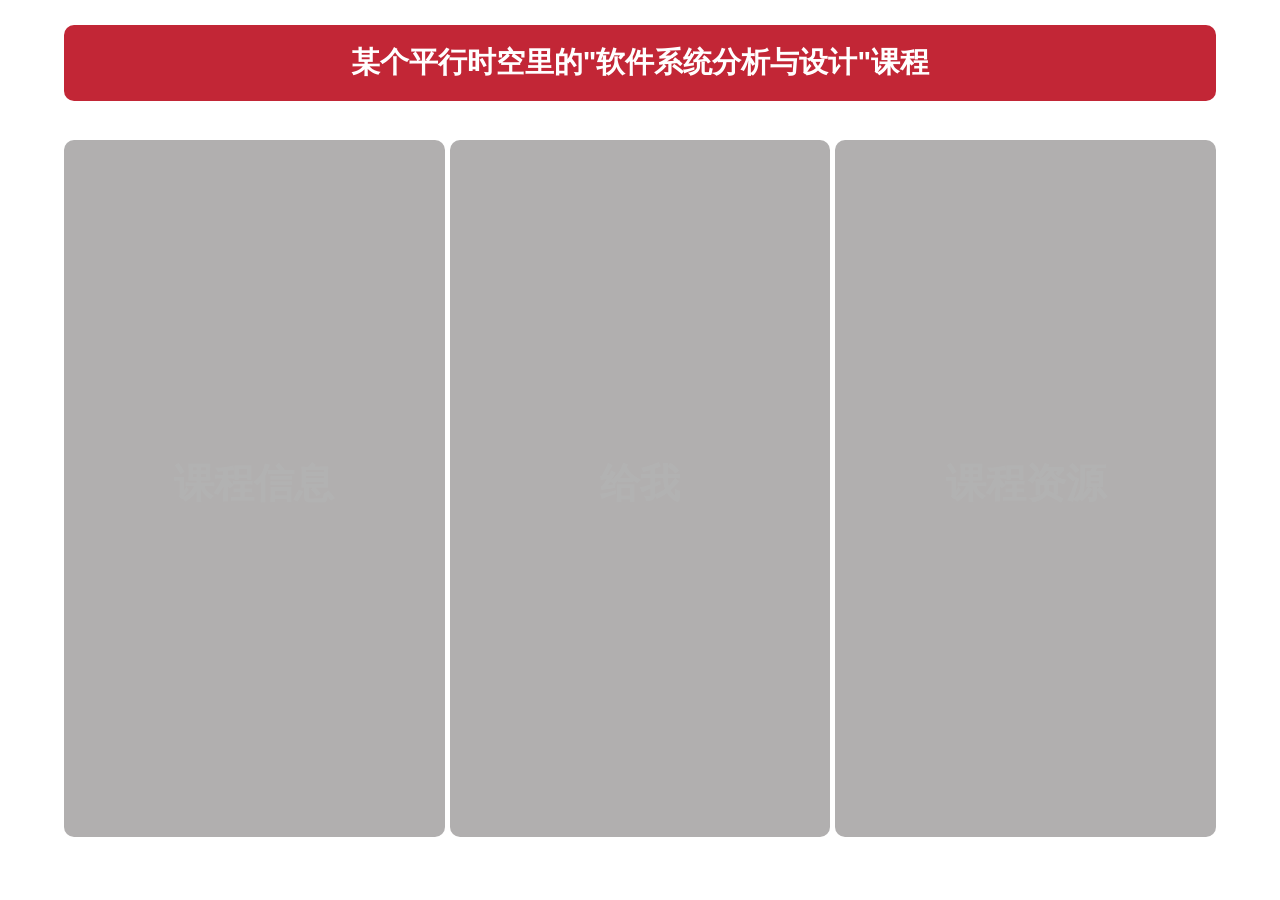
<file: Eggs/loppy - backup.html>
<!DOCTYPE html>
<html lang="en">
<head>
  <meta charset="UTF-8">
  <meta name="viewport" content="width=device-width, initial-scale=1.0">
  <title>Accordion with Expanding Cards</title>
  <style>
    * {
      margin: 0;
      padding: 0;
      box-sizing: border-box;
    }

    body, html {
      height: 100%;
      font-family: Arial, sans-serif;
      display: flex;
      flex-direction: column;
      justify-content: center;
      align-items: center;
      background-color: transparent;
    }

    .banner {
      width: 90vw;
      background-color: #C22636;
      color: white;
      text-align: center;
      padding: 18px;
      font-size: 1.8em;
      font-weight: bold;
      border-radius: 10px;
      margin-bottom: 1px;
    }

    .container {
      display: flex;
      width: 90vw;
      height: 86vh;
      justify-content: space-evenly;
      align-items: center;
      gap: 5px;
    }

    .card {
      width: 50%;
      height: 90%;
      margin: 0;
      display: flex;
      flex-direction: column;
      justify-content: center;
      color: white;
      border-radius: 10px;
      transition: width 0.3s ease, height 0.3s ease, filter 0.3s ease;
      cursor: pointer;
      text-align: center;
      overflow: hidden;
      position: relative;
      padding: 20px;
      background-color: rgb(253, 250, 250);
      filter: brightness(1.0);
    }

    .card:nth-child(1) {
      background-image: url('https://martubegift.com/cdn/shop/files/martube-x-loopy-bluetooth-speaker-wireless-259561.jpg');
      background-size: cover;
      background-position: center;
    }

    .card:nth-child(2) {
      background-image: url('https://martubegift.com/cdn/shop/files/martube-x-loopy-bluetooth-speaker-wireless-908187.jpg');
      background-size: cover;
      background-position: center;
    }

    .card:nth-child(3) {
      background-image: url('https://martubegift.com/cdn/shop/files/martube-x-loopy-bluetooth-speaker-wireless-102119.jpg');
      background-size: cover;
      background-position: center;
    }

    .card h2 {
      font-size: 2.5em;
      font-weight: bold;
      margin-bottom: 10px;
      color: white;
      text-align: left;
      margin-left: 10vw;
      transition: opacity 0.5s ease, transform 0.5s ease;
    }

    .card p {
      font-size: 1.2em;
      font-weight: normal;
      margin-top: 10px;
      display: none;
      color: white;
      text-align: left;
      margin-left: 10vw;
      margin-right: 6vw;
      opacity: 0;
      transform: translateY(20px);
      transition: opacity 0.3s ease, transform 0.3s ease;
    }

    .card.expanded p {
      display: block;
    }

    /* Keyframes for fading and sliding text */
    @keyframes fadeIn {
      0% {
        opacity: 0;
        transform: translateY(20px);
      }
      100% {
        opacity: 1;
        transform: translateY(0);
      }
    }

    .card.expanded {
      width: 90%;
      height: 90%;
    }

    .card:not(.expanded) {
      filter: brightness(0.7);
    }

    .card.expanded h2 {
      transition-delay: 1.5s; 
    }
    .card:not(.expanded) h2 {
      text-align: center; /* 收缩时标题居中 */
      margin-left: 0; /* 收缩时去掉左边距 */
    }

    .card:not(.expanded):hover {
      background-color: rgba(41, 128, 185, 0.7);
    }

    .card.expanded:hover {
      background-color: rgba(41, 128, 185, 0.7);
    }

    .circle {
      position: absolute;
      background-color: white;
      border-radius: 50%;
      transform: scale(0);
      animation: ripple 1.2s ease-out;
    }

    @keyframes ripple {
      to {
        transform: scale(0.22);
        opacity: 0;
      }
    }

    a.download-link {
      color: #ffffff;
    }

    a.download-link:hover {
      color: #C22636;
    }
  </style>
</head>
<body>
  <div class="banner">
    某个平行时空里的"软件系统分析与设计"课程
  </div>
  <div class="container">
    <div class="card" onclick="expandCard(this, event)">
      <h2>课程信息</h2>
      <p>欢迎来到卡片页面 1。</p>
      <p>这里是一些示例内容。你可以将其替换为任何信息。</p>
      <p>更多内容和文字可以放在这里，让页面看起来更加丰富。</p>
      <p>这是更多的内容示例。</p>
      <p>继续扩展内容以查看逐行动画效果。</p>
      <p>这是卡片的最后一行内容。</p>
    </div>
    <div class="card" onclick="expandCard(this, event)">
      <h2>给我</h2>
      <p>这是卡片页面 2 的内容。</p>
      <p>可以放任何你想要的信息，这里是一些模拟的文本。</p>
      <p>你还可以添加图片、链接或其他元素来使页面更加生动。</p>
    </div>
    <div class="card" onclick="expandCard(this, event)">
      <h2>课程资源</h2>
      <p>你可以查看过去三年的期末试题，从而：</p>
      <p>• 了解期末考试题目的类型</p>
      <p>• 确定自己需要准备的方向</p>
      <p>但请记得学习的目的不是为了考试。</p>
      <p>• 2021-2022(2) <a href="/3yearexam/exam-papers.pdf" download class="download-link">期末A卷</a> <a href="/3yearexam/exam-papers.pdf" download class="download-link">期末B卷</a></p>
      <p>• 2022-2023(2) <a href="/3yearexam/exam-papers.pdf" download class="download-link">期末A卷</a> <a href="/3yearexam/exam-papers.pdf" download class="download-link">期末B卷</a></p>
      <p>• 2023-2024(2) <a href="/3yearexam/exam-papers.pdf" download class="download-link">期末A卷</a> <a href="/3yearexam/exam-papers.pdf" download class="download-link">期末B卷</a></p>
    </div>
  </div>

  <script>
    // Function to handle card expansion
    function expandCard(card, event) {
    const cards = document.querySelectorAll('.card');
    const paragraphs = card.querySelectorAll('p'); // 获取该卡片内的所有<p>元素
    const h2 = card.querySelector('h2'); // 获取<h2>元素
    // 如果卡片已展开，则折叠它
    if (card.classList.contains('expanded')) {
      card.classList.remove('expanded');
      paragraphs.forEach((p) => {
        p.style.animation = '';  // 清除之前的动画
        p.style.opacity = '0';  // 重置透明度
        p.style.transform = 'translateY(20px)';  // 重置位置
      });
    } else {
      // 折叠所有其他卡片
      cards.forEach((c) => c.classList.remove('expanded'));
      // 展开点击的卡片
      card.classList.add('expanded');  
      h2.style.animation = `fadeIn 0.5s ease-in 0s forwards`;
      paragraphs.forEach((p, index) => {
        const delay = index * 0.1;  // 动态计算每行文字的延迟
        p.style.animation = `fadeIn 0.5s ease-in ${delay}s forwards`;  // 为每个段落设置延迟
      });
    }
      
        // Mouse click effect
        createRipple(event);
    }

    // Function to create the ripple effect
    function createRipple(event) {
      const ripple = document.createElement('div');
      ripple.classList.add('circle');

      // Get mouse position relative to the clicked element
      const rect = event.target.getBoundingClientRect();
      const size = Math.max(rect.width, rect.height);
      const x = event.clientX - rect.left - size / 2;
      const y = event.clientY - rect.top - size / 2;

      ripple.style.width = ripple.style.height = `${size}px`;
      ripple.style.left = `${x}px`;
      ripple.style.top = `${y}px`;

      event.target.appendChild(ripple);

      // Remove the ripple after animation ends
      ripple.addEventListener('animationend', () => {
        ripple.remove();
      });
    }
  </script>
</body>
</html>
</file>
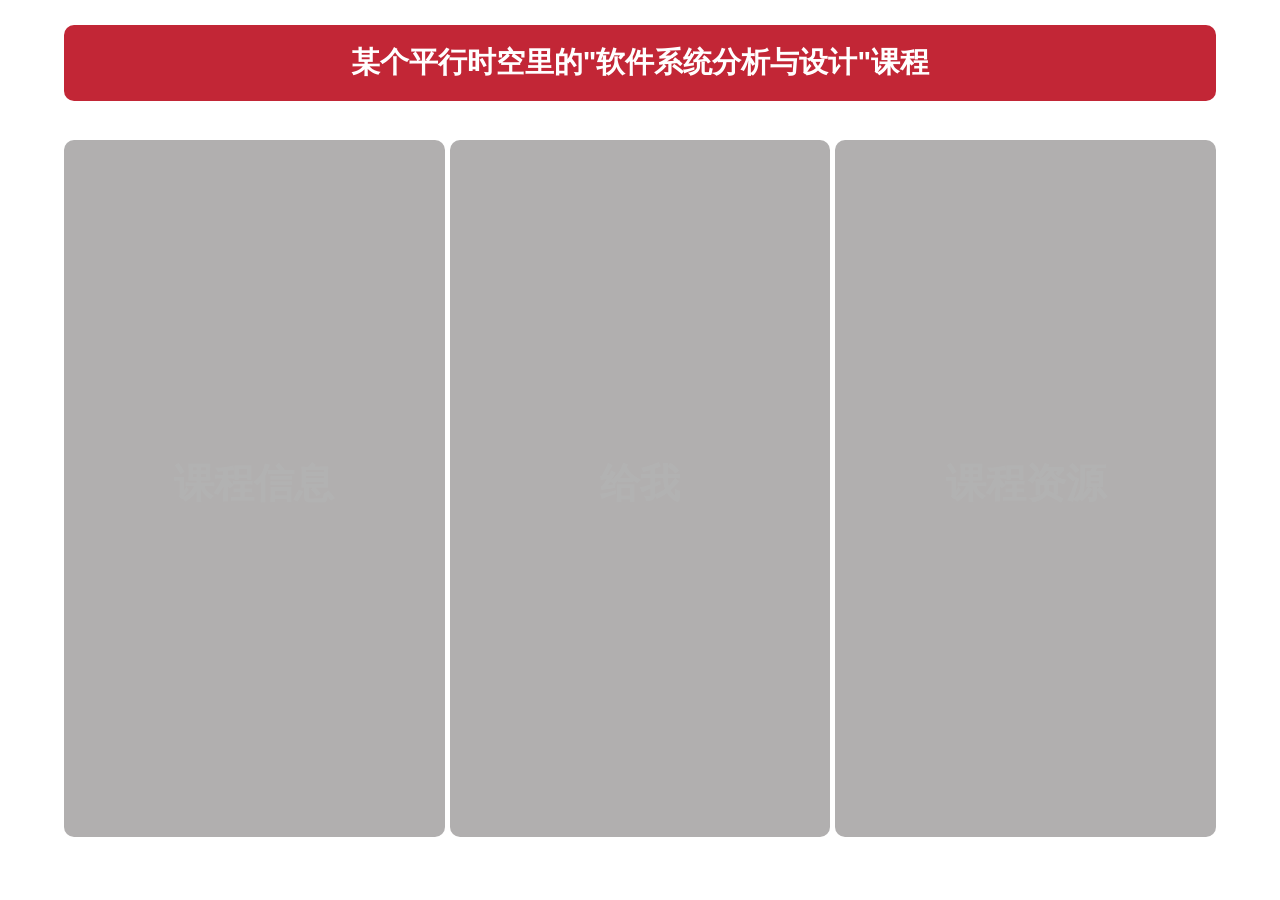
<file: Eggs/loppy(半透明).html>
<!DOCTYPE html>
<html lang="en">
<head>
  <meta charset="UTF-8">
  <meta name="viewport" content="width=device-width, initial-scale=1.0">
  <title>Accordion with Expanding Cards</title>
  <style>
    * {
      margin: 0;
      padding: 0;
      box-sizing: border-box;
    }

    body, html {
      height: 100%;
      font-family: Arial, sans-serif;
      display: flex;
      flex-direction: column;
      justify-content: center;
      align-items: center;
      background-color: transparent; /* Remove background color for the page */
    }

    .banner {
      width: 90vw; /* Same width as the container */
      background-color: #C22636; /* Banner background color */
      color: white;
      text-align: center;
      padding: 18px;
      font-size: 1.8em;
      font-weight: bold;
      border-radius: 10px 10px 10px 10px;
      margin-bottom: 1px; /* Space between banner and cards */
    }

    .container {
      display: flex;
      width: 90vw; /* Set container width to 90% of the viewport */
      height: 86vh; /* Adjust height to leave space for banner */
      justify-content: space-evenly;
      align-items: center;
      gap: 5px; /* Add gap between cards */
    }

    .card {
      width: 50%; /* Adjusted card width */
      height: 90%; /* Keep the height the same */
      margin: 0; /* Remove margin between cards */
      flex-direction: column;
      display: flex;
      justify-content: center;
      color: white;
      border-radius: 10px;
      transition: width 0.3s ease, height 0.3s ease, filter 0.3s ease;
      cursor: pointer;
      text-align: center;
      overflow: hidden;
      position: relative;
      padding: 20px;
      box-sizing: border-box;
      background-color: rgb(253, 250, 250); /* Fallback background */
      filter: brightness(1.0); /* Slightly dim background when not expanded */
    }

    /* Background images for each card */
    .card:nth-child(1) {
      background-image: url('https://martubegift.com/cdn/shop/files/martube-x-loopy-bluetooth-speaker-wireless-259561.jpg');
      background-size: cover;
      background-position: center;
    }

    .card:nth-child(2) {
      background-image: url('https://martubegift.com/cdn/shop/files/martube-x-loopy-bluetooth-speaker-wireless-908187.jpg');
      background-size: cover;
      background-position: center;
    }

    .card:nth-child(3) {
      background-image: url('https://martubegift.com/cdn/shop/files/martube-x-loopy-bluetooth-speaker-wireless-102119.jpg');
      background-size: cover;
      background-position: center;
    }

    .card h2 {
      font-size: 2.5em;
      font-weight: bold;
      margin-bottom: 10px;
      color: white;
    }

    .card .content-container {
      font-size: 1.2em;
      font-weight: normal;
      margin-top: 10px;
      display: none; /* Hide the content initially */
      color: white;
      background-color: rgba(0, 0, 0, 0.3); /* Semi-transparent background */
      padding: 10px;
      border-radius: 8px;
    }

    .card.expanded {
      width: 90%; /* Expands to 50% width when clicked */
      height: 90%; /* Keep the height the same */
    }

    .card.expanded .content-container {
      display: block; /* Show the content when expanded */
    }

    .card:not(.expanded) {
      filter: brightness(0.7); /* Slightly dim background when not expanded */
    }

    .card:not(.expanded):hover {
      background-color: rgba(41, 128, 185, 0.7); /* Hover effect for non-expanded cards */
    }

    .card.expanded:hover {
      background-color: rgba(41, 128, 185, 0.7); /* Hover effect for expanded cards */
    }

    /* Mouse click effect styles */
    .circle {
      position: absolute;
      border: 50px solid white;
      border-radius: 50%;
      transform: scale(0);
      animation: ripple 1.5s ease-out;
    }

    @keyframes ripple {
      to {
        transform: scale(0.22);
        opacity: 0;
      }
    }

  </style>
</head>
<body>
  <div class="banner">
    某个平行时空里的"软件系统分析与设计"课程
  </div>
  <div class="container">
    <div class="card" onclick="expandCard(this, event)">
      <h2>课程信息</h2>
      <div class="content-container">
        <p>欢迎来到卡片页面 1。</p>
        <p>这里是一些示例内容。你可以将其替换为任何信息。</p>
        <p>更多内容和文字可以放在这里，让页面看起来更加丰富。</p>
      </div>
    </div>
    <div class="card" onclick="expandCard(this, event)">
      <h2>给我</h2>
      <div class="content-container">
        <p>这是卡片页面 2 的内容。</p>
        <p>可以放任何你想要的信息，这里是一些模拟的文本。</p>
        <p>你还可以添加图片、链接或其他元素来使页面更加生动。</p>
      </div>
    </div>
    <div class="card" onclick="expandCard(this, event)">
      <h2>课程资源</h2>
      <div class="content-container">
        <p>坏lllllooooooooooopy</p>
        <p>这个页面的内容可以包括多个段落，甚至表格或其他组件。</p>
        <p>尽情发挥创意来设计你自己的页面。</p>
      </div>
    </div>
  </div>

  <script>
    // Function to handle card expansion
    function expandCard(card, event) {
      const cards = document.querySelectorAll('.card');
      
      // If the card is already expanded, collapse it
      if (card.classList.contains('expanded')) {
        card.classList.remove('expanded');
      } else {
        // Collapse all other cards
        cards.forEach((c) => c.classList.remove('expanded'));
        // Expand the clicked card
        card.classList.add('expanded');
      }

      // Mouse click effect
      createRipple(event);
    }

    // Function to create the ripple effect
    function createRipple(event) {
      const ripple = document.createElement('div');
      ripple.classList.add('circle');

      // Get mouse position relative to the clicked element
      const rect = event.target.getBoundingClientRect();
      const size = Math.max(rect.width, rect.height);
      const x = event.clientX - rect.left - size / 2;
      const y = event.clientY - rect.top - size / 2;

      ripple.style.width = ripple.style.height = `${size}px`;
      ripple.style.left = `${x}px`;
      ripple.style.top = `${y}px`;

      event.target.appendChild(ripple);

      // Remove the ripple after animation ends
      ripple.addEventListener('animationend', () => {
        ripple.remove();
      });
    }
  </script>
</body>
</html>
</file>
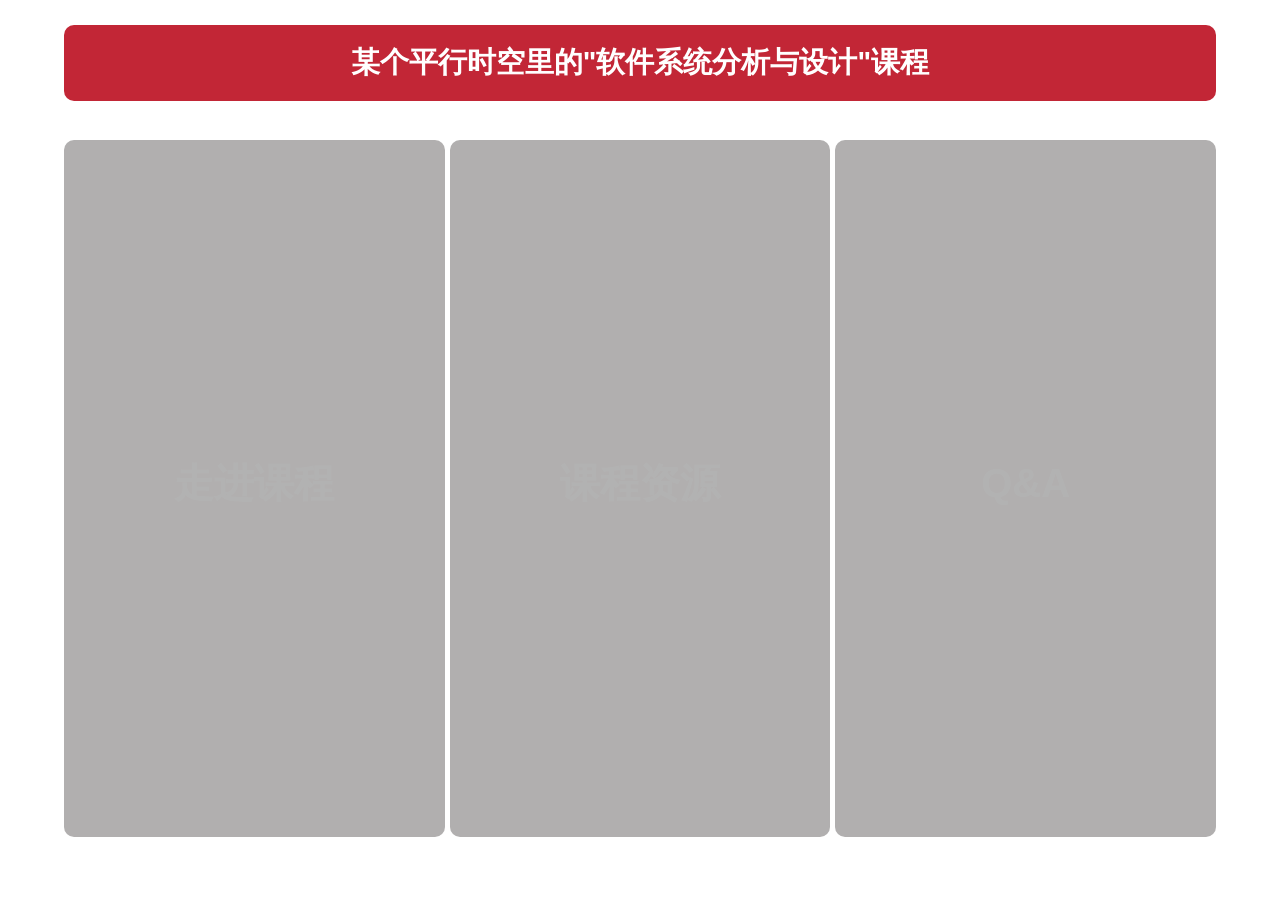
<file: Eggs/loppy.html>
<!DOCTYPE html>
<html lang="en">
<head>
  <meta charset="UTF-8">
  <meta name="viewport" content="width=device-width, initial-scale=1.0">
  <title>Loopy的软件系统分析与设计</title>
  <style>
    * {
      margin: 0;
      padding: 0;
      box-sizing: border-box;
    }

    body, html {
      height: 100%;
      font-family: Arial, sans-serif;
      display: flex;
      flex-direction: column;
      justify-content: center;
      align-items: center;
      background-color: transparent;
    }

    .banner {
      width: 90vw;
      background-color: #C22636;
      color: white;
      text-align: center;
      padding: 18px;
      font-size: 1.8em;
      font-weight: bold;
      border-radius: 10px;
      margin-bottom: 1px;
    }

    .container {
      display: flex;
      width: 90vw;
      height: 86vh;
      justify-content: space-evenly;
      align-items: center;
      gap: 5px;
    }

    .card {
      width: 50%;
      height: 90%;
      margin: 0;
      display: flex;
      flex-direction: column;
      justify-content: center;
      color: white;
      border-radius: 10px;
      transition: width 0.3s ease, height 0.3s ease, filter 0.3s ease;
      cursor: pointer;
      text-align: center;
      overflow: hidden;
      position: relative;
      padding: 20px;
      background-color: rgb(253, 250, 250);
      filter: brightness(1.0);
    }

    .card:nth-child(1) {
      background-image: url('https://martubegift.com/cdn/shop/files/martube-x-loopy-bluetooth-speaker-wireless-259561.jpg');
      background-size: cover;
      background-position: center;
    }

    .card:nth-child(2) {
      background-image: url('https://martubegift.com/cdn/shop/files/martube-x-loopy-bluetooth-speaker-wireless-908187.jpg');
      background-size: cover;
      background-position: center;
    }

    .card:nth-child(3) {
      background-image: url('https://martubegift.com/cdn/shop/files/martube-x-loopy-bluetooth-speaker-wireless-102119.jpg');
      background-size: cover;
      background-position: center;
    }

    .card h2 {
      font-size: 2.5em;
      font-weight: bold;
      margin-bottom: 10px;
      color: white;
      text-align: justify;
      margin-left: 9vw;
      transition: opacity 0.5s ease, transform 0.5s ease;
    }

    .card p {
      font-size: 1.2em;
      font-weight: normal;
      margin-top: 10px;
      display: none;
      color: white;
      text-align: justify;
      margin-left: 9vw;
      margin-right: 6vw;
      opacity: 0;
      transform: translateY(20px);
      transition: opacity 0.3s ease, transform 0.3s ease;
    }

    .card.expanded p {
      display: block;
    }

    /* Keyframes for fading and sliding text */
    @keyframes fadeIn {
      0% {
        opacity: 0;
        transform: translateY(20px);
      }
      100% {
        opacity: 1;
        transform: translateY(0);
      }
    }

    .card.expanded {
      width: 90%;
      height: 90%;
    }

    .card:not(.expanded) {
      filter: brightness(0.7);
    }

    .card.expanded h2 {
      transition-delay: 1.5s; 
    }
    .card:not(.expanded) h2 {
      text-align: center; /* 收缩时标题居中 */
      margin-left: 0; /* 收缩时去掉左边距 */
    }

    .card:not(.expanded):hover {
      background-color: rgba(41, 128, 185, 0.7);
    }

    .card.expanded:hover {
      background-color: rgba(41, 128, 185, 0.7);
    }

    .circle {
      position: absolute;
      background-color: white;
      border-radius: 50%;
      transform: scale(0);
      animation: ripple 1.2s ease-out;
    }

    @keyframes ripple {
      to {
        transform: scale(0.22);
        opacity: 0;
      }
    }

    a.download-link {
      color: #ffffff;
    }

    a.download-link:hover {
      color: #C22636;
    }
  </style>
</head>
<body>
  <div class="banner">
    某个平行时空里的"软件系统分析与设计"课程
  </div>
  <div class="container">
    <div class="card" onclick="expandCard(this, event)">
      <h2>走进课程</h2>
      <p><strong>为什么需要“软件系统分析与设计(S.A.D.)”这门课？</strong></p>
      <p>当面临百万级QPS、秒级数据同步、全球多活部署时，你的产品能否经得起考验？</p>
      <p>假设现在让你设计一款“以朋友圈为核心业务的巨信MegaChat”，你会从哪里着手？</p>
      <p>换个角度来看，也许你可以手撕出LeetCode上的困难题，但如果让你从零开发一款完整的产品呢？  
        代码能力只是工程师的基础素养。想要真正提升自己的整体能力，让人感叹 **“Ta还是太全面了”**。那么，你需要在面对真实业务问题时，能够精准理解需求，合理拆解问题，并设计出高效、可行的解决方案。这种**系统化思维**决定了你的上限。良好的逻辑思维能帮助你构建从需求洞察到系统设计的完整思维链，最终转化为问题解决能力让你更闪耀。</p>
    </div>
    <div class="card" onclick="expandCard(this, event)">
      <h2>课程资源</h2>
      <p>你可以查看过去三年的期末试题，从而：</p>
      <p>• 了解期末考试题目的类型</p>
      <p>• 确定自己需要准备的方向</p>
      <p>但请记得学习的目的不是为了考试。</p>
      <p>• 2021-2022(2) <a href="/3yearexam/exam-papers.pdf" download class="download-link">期末A卷</a> <a href="/3yearexam/exam-papers.pdf" download class="download-link">期末B卷</a></p>
      <p>• 2022-2023(2) <a href="/3yearexam/exam-papers.pdf" download class="download-link">期末A卷</a> <a href="/3yearexam/exam-papers.pdf" download class="download-link">期末B卷</a></p>
      <p>• 2023-2024(2) <a href="/3yearexam/exam-papers.pdf" download class="download-link">期末A卷</a> <a href="/3yearexam/exam-papers.pdf" download class="download-link">期末B卷</a></p>
      <p>注:每年试题难度会有所调整。</p>
    </div>
    <div class="card" onclick="expandCard(this, event)">
      <h2>Q&A</h2>
      <p>Q:作业写不完了怎么办？怎么办？怎么办？</p>
      <p>A:你可以在截止时间前，通过邮件告知我们，从而获得至少24小时的延期豁免。</p>
    </div>
  </div>

  <script>
    // Function to handle card expansion
    function expandCard(card, event) {
    const cards = document.querySelectorAll('.card');
    const paragraphs = card.querySelectorAll('p'); // 获取该卡片内的所有<p>元素
    const h2 = card.querySelector('h2'); // 获取<h2>元素
    // 如果卡片已展开，则折叠它
    if (card.classList.contains('expanded')) {
      card.classList.remove('expanded');
      paragraphs.forEach((p) => {
        p.style.animation = '';  // 清除之前的动画
        p.style.opacity = '0';  // 重置透明度
        p.style.transform = 'translateY(20px)';  // 重置位置
      });
    } else {
      // 折叠所有其他卡片
      cards.forEach((c) => c.classList.remove('expanded'));
      // 展开点击的卡片
      card.classList.add('expanded');  
      h2.style.animation = `fadeIn 0.5s ease-in 0s forwards`;
      paragraphs.forEach((p, index) => {
        const delay = index * 0.1;  // 动态计算每行文字的延迟
        p.style.animation = `fadeIn 0.5s ease-in ${delay}s forwards`;  // 为每个段落设置延迟
      });
    }
      
        // Mouse click effect
        createRipple(event);
    }

    // Function to create the ripple effect
    function createRipple(event) {
      const ripple = document.createElement('div');
      ripple.classList.add('circle');

      // Get mouse position relative to the clicked element
      const rect = event.target.getBoundingClientRect();
      const size = Math.max(rect.width, rect.height);
      const x = event.clientX - rect.left - size / 2;
      const y = event.clientY - rect.top - size / 2;

      ripple.style.width = ripple.style.height = `${size}px`;
      ripple.style.left = `${x}px`;
      ripple.style.top = `${y}px`;

      event.target.appendChild(ripple);

      // Remove the ripple after animation ends
      ripple.addEventListener('animationend', () => {
        ripple.remove();
      });
    }
  </script>
</body>
</html>
</file>
